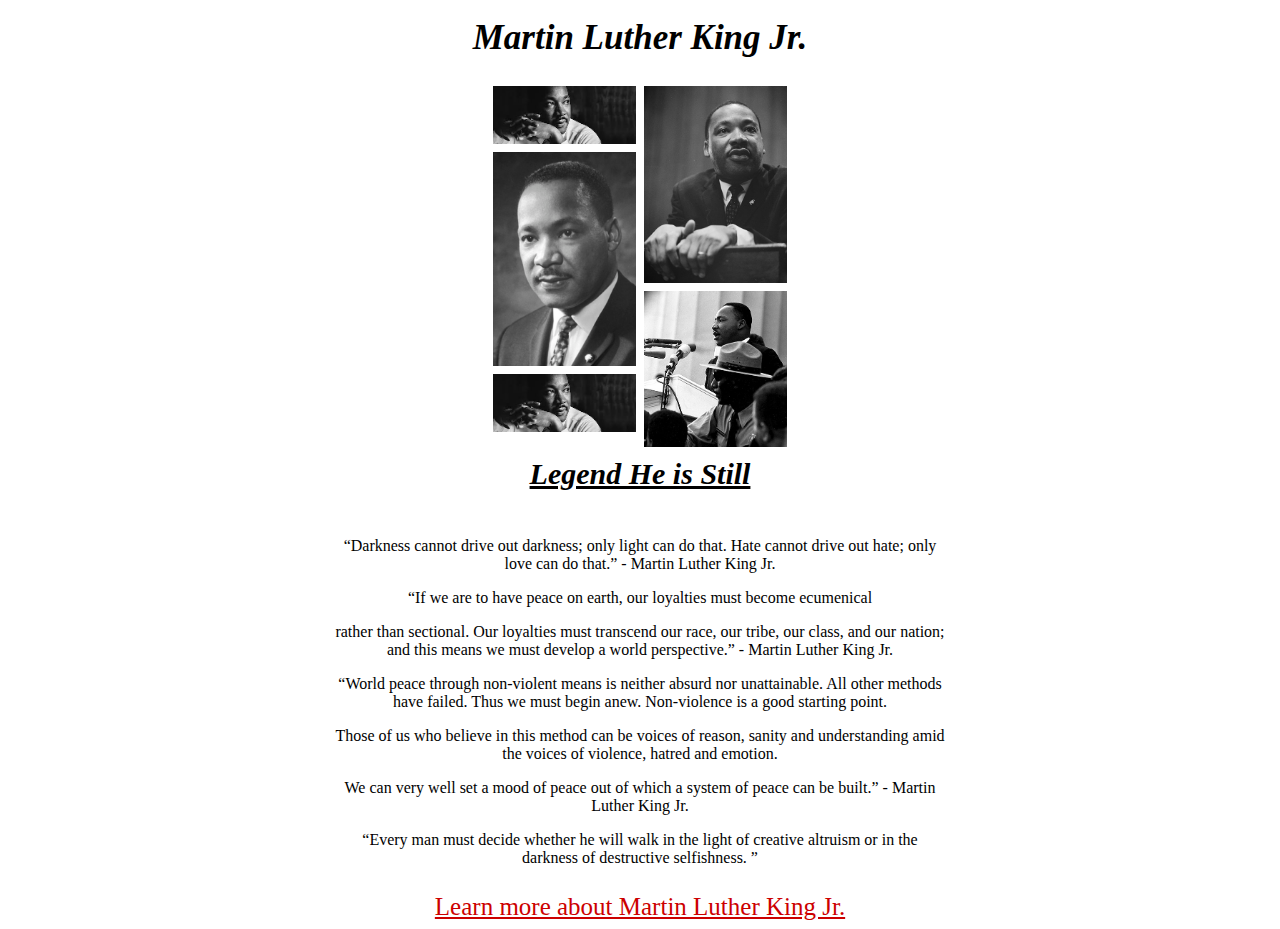
<file: index.html>
<!DOCTYPE html>

<html>

<head>
    
    
    <link rel="stylesheet" type="text/css" href="css/tribute.css">

</head>

    <div id="main">
    
    <div id="title" class="center"><em>Martin Luther King Jr.</em></div>

    <div id="img-div" class="center">
     
        <div class="row">
            <div class="column">
             
            </div>
           
            <div class="column">
           
                <img src="images/mlk-8.jpeg" alt="MLKJ" id="image">
           
                <img src="images/mlk-1.jpg" alt="MLKJ" id="image">
           
                <img src="images/mlk-8.jpeg" alt="MLKJ" id="image">
           
            </div>
           
            <div class="column">
           
                <img src="images/mlk-6.jpg" alt="MLKJ" id="image">
           
                <img src="images/mlk-4.jpg" alt="MLKJ" id="image">
           
            </div>
           
            <div class="column">

                
              </div>
            
              <p id="img-caption" class="center"><u><em>Legend He is Still</em></u></p>
              

              </div>
             
              
             
              <body>
    
    </div>
        
        <div id="tribute-info" class="center"><p>“Darkness cannot drive out darkness; only light can do that. Hate cannot drive out hate; only love can do that.” - Martin Luther King Jr.</p>
            
           
            <p>“If we are to have peace on earth, our loyalties must become ecumenical </p>
                
                <p>rather than sectional. Our loyalties must transcend our race, our tribe, our class, and our nation; and this means we must develop a world perspective.” - Martin Luther King Jr.</p>
           
            
            <p>“World peace through non-violent means is neither absurd nor unattainable. All other methods have failed. Thus we must begin anew. Non-violence is a good starting point.</p>
            
            <p> Those of us who believe in this method can be voices of reason, sanity and understanding amid the voices of violence, hatred and emotion.</p> 
                
            <p>We can very well set a mood of peace out of which a system of peace can be built.” - Martin Luther King Jr.</p>
            

            <p>“Every man must decide whether he will walk in the light of creative altruism or in the darkness of destructive selfishness. ”</p></center>

        </div>
        
        <center><a href="https://en.wikipedia.org/wiki/Martin_Luther_King_Jr." alt="MLK" target="_blank" id="tribute-link"> Learn more about Martin Luther King Jr.</center>
        
        </a>

    
    </div>

</div>

</body>

<script src="https://cdn.freecodecamp.org/testable-projects-fcc/v1/bundle.js"></script>

</html>
</file>
<file: css/tribute.css>
* {
  
    box-sizing: border-box;
      }
      .center {
        margin: auto;
        width: 50%;
        padding: 10px;
        text-align: center;
      }
      .row {
    display: -ms-flexbox; 
    display: flex;
    -ms-flex-wrap: wrap; 
    flex-wrap: wrap;
    padding: 0 4px;
  }

  #img-div {
      box-sizing: 600px;
      display: block;
     
  }

  #tribute-info {
    text-align: center;  
}

#tribute-link {
      font-size: 25px;
      max-width: 500px;
  }

  #img-caption {

    font-weight: bold;  
    font-size: 30px;
    text-align: center; 
}

#title 

{
    text-align: center;
    font-weight: bold;
      font-size: 35px;;

    }

    #tribute-link {
      color: #CC0000;

    }
    #image {
        display: block;
  max-width: 1000px;
    }
  
  /* Create four equal columns that sits next to each other */
  .column {
    -ms-flex: 100%; /* IE10 */
    flex: 85%;
    max-width: 25%;
    padding: 0 4px;
  }
  
  .column img {
    margin-top: 8px;
    vertical-align: middle;
    width: 100%;
  }
  
  /* Responsive layout - makes a two column-layout instead of four columns */
  @media screen and (max-width: 800px) {
    .column {
      -ms-flex: 50%;
      flex: 100%;
      max-width: 50%;
    }
  }
  
  
  @media screen and (max-width: 600px) {
    .column {
      -ms-flex: 100%;
      flex: 100%;
      max-width: 25%
  
   }
</file>
